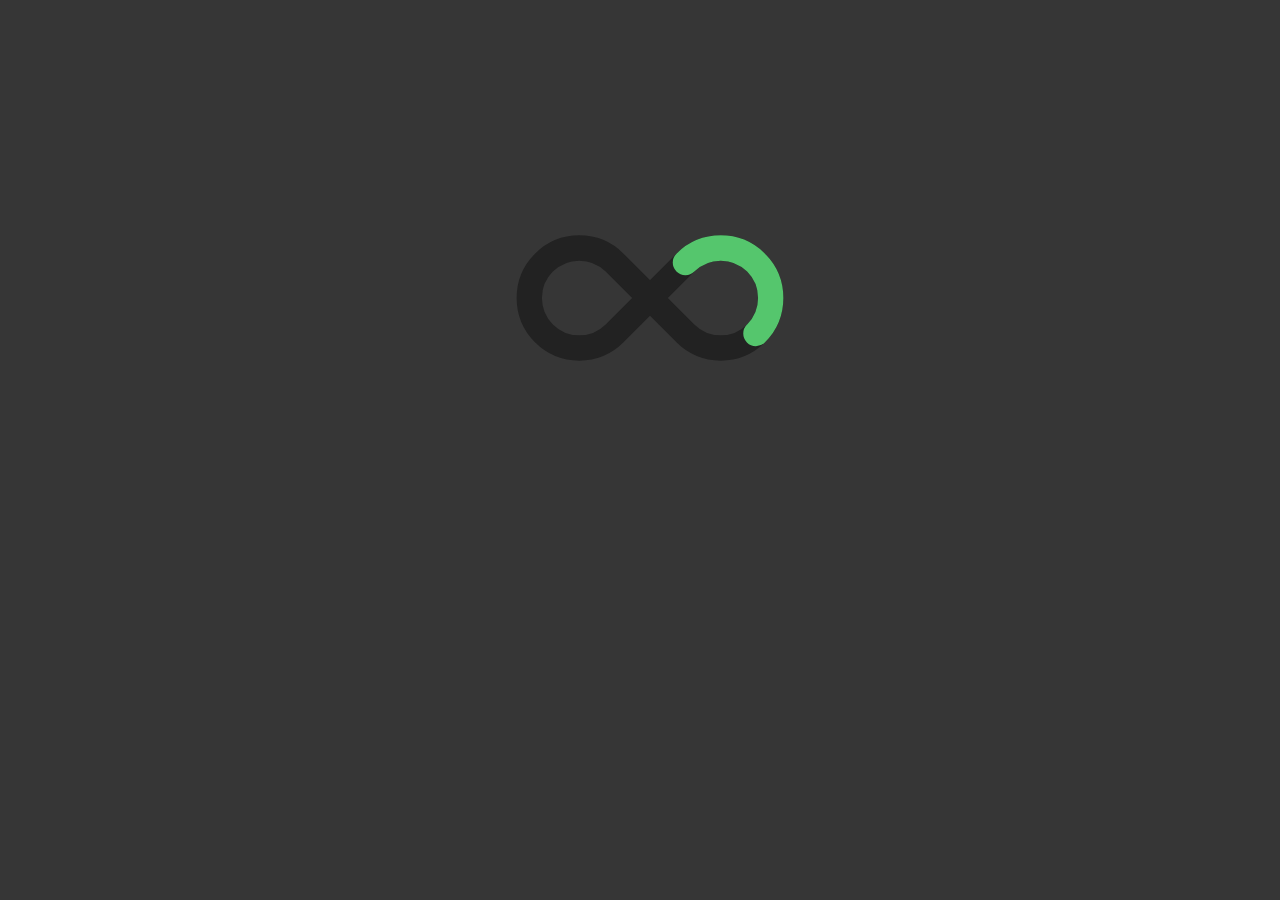
<file: Infinet/index.html>
<!DOCTYPE html>
<html lang="en">

<head>
    <meta charset="UTF-8">
    <meta http-equiv="X-UA-Compatible" content="IE=edge">
    <meta name="viewport" content="width=device-width, initial-scale=1.0">
    <title>Infinet</title>
    <link rel="stylesheet" href="style.css">
</head>

<body>
    <div class="loader">
        <svg viewBox="-2000 -1000 4000 2000">
    <path id="inf" d="M354-354A500 500 0 1 1 354 354L-354-354A500 500 0 1 0-354 354z"></path>
    <use xlink:href="#inf" stroke-dasharray="1570 5143" stroke-dashoffset="6713px"></use>
  </svg>
    </div>
</body>

</html>
</file>
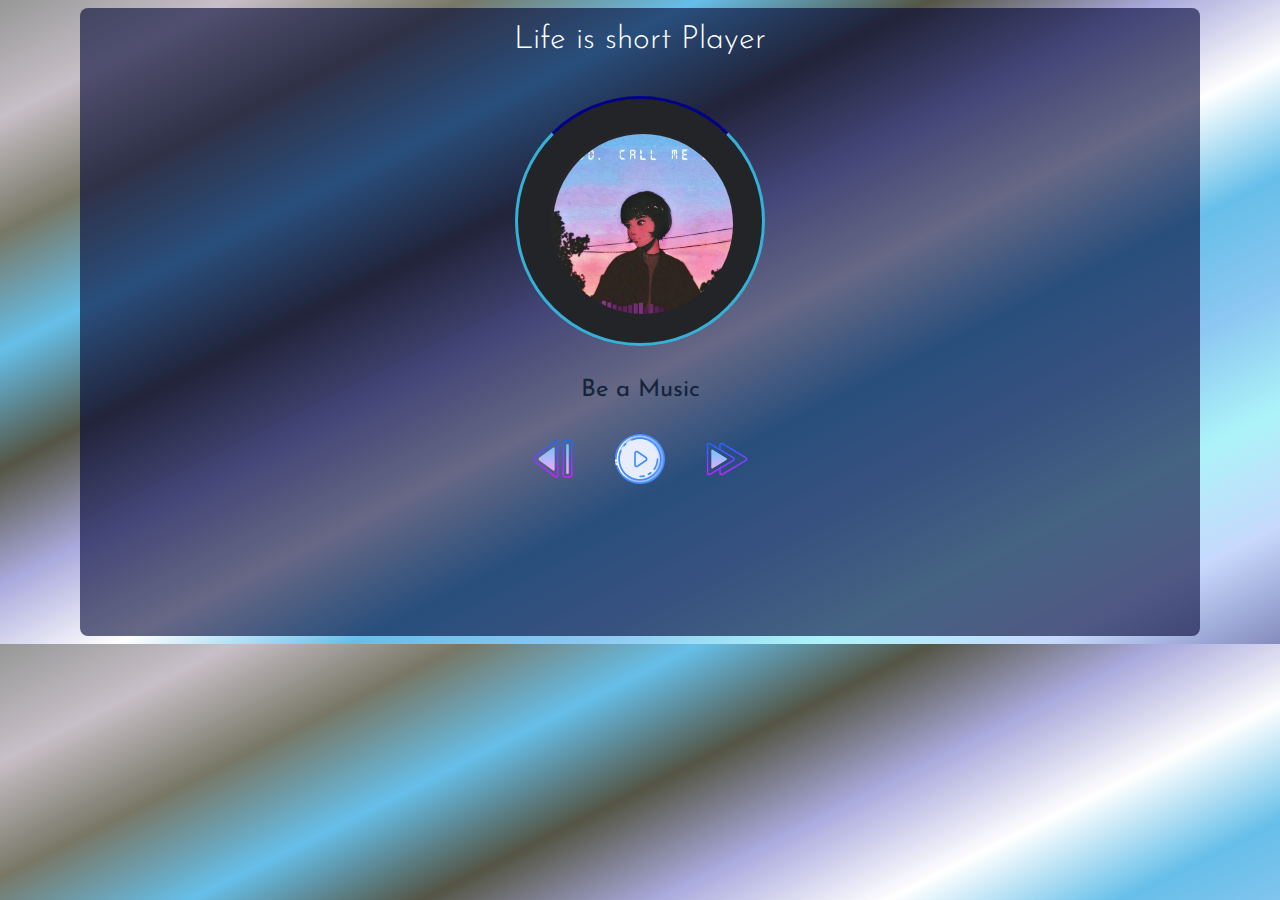
<file: Music_player-main/index.html>
<!DOCTYPE html>
<html lang="en">
<!-- Mosic player Simple -->
<head>
    <meta charset="UTF-8">
    <meta name="viewport" content="width=device-width, initial-scale=1.0">
    <title>Ze | Be</title>
    <link rel="stylesheet" type="text/css" href="./assets/css/style.css">
    <meta name = "keywords" content = "HTML, Javascript, CSS" />
    <meta name = "description" content = "Music Player built with Vanilla Javascript." />
    <meta name="twetter" content="http://github.com/hassanahmadiMG">
    <meta name="twetter" content="@hassanahmadimom100@gmail.com">
</head>

<body>
    <section id="home">
        <div class="container">
            <div class="playbox">
                <h1 class="heading">Life is short Player</h1>
                <div class="controller">
                    <div id="circle-bg" class="circle">
                        <div id="circle-sm" class="circle2"><img id="cover" src="" class="fluid-img"></div>
                    </div><!-- circle-bg -->
                    <div class="songs">
                        <h2 id="song-name">Think for a minute</h2>
                        <div class="controls">
                            <audio id="audio" src=""  loop="True"></audio>
                            <img id="backward" class="media-btn" src="./assets/images/backward-button.png">
                            <img id="play-stop" class="media-btn">
                            <img id="forward" class="media-btn" src="./assets/images/fast-forward.png">
                        </div><!-- controls -->
                    </div><!-- controller -->
                </div><!-- playBox -->
            </div><!-- container -->
        </div>
    </section><!-- section home-->
    <!-- ******************************* script file ***************************-->
    <script src="./assets/js/app.js" type="text/javascript"></script>
</body>

</html>
</file>
<file: Infinet/style.css>
body {
    background: #363636;
}

.loader {
    padding-top: 15%;
    padding-left: 35%;
}

svg {
    max-width: 25em;
    border-radius: 3px;
    fill: none;
    stroke: #222;
    stroke-linecap: round;
    stroke-width: 8%
}

use {
    stroke: #55c66d;
    animation: a 2s linear infinite
}

@keyframes a {
    to {
        stroke-dashoffset: 0px
    }
}
</file>
<file: Music_player-main/assets/css/style.css>
@charset "UTF-8";
/* http://github.com/hassanahmadiMG */
/* Email: @hassanahmadimom100@gmail.com */
@import url("https://fonts.googleapis.com/css2?family=Josefin+Sans:wght@300;400;600&display=swap");
* {
  margin: 0;
  padding: 0;
  box-sizing: border-box;
}
:root {
  --white-color: #ffffff;
}
body {
  font-family: "Josefin Sans", sans-serif;
  width: 100%;
  background-image: linear-gradient(
    to right bottom,
    #979897,
    #8787,
    #777766,
    #66bfe9,
    #545545,
    #0095,
    #ffff,
    #66bfe9,
    #8cc7f2,
    #acf3f8,
    #c7d8fc,
    #333f9399
  );
}
.container {
  width: 90%;
  margin: auto;
  padding: 0 1rem;
}
h1,
h2,
h3,
h4,
h5,
h6 {
  font-weight: 300;
  color: var(--white-color);
  margin: 1rem 0 1rem 0;
}
.heading {
  font-size: 32px;
}
/* end common style */

#home .container {
  display: flex;
  justify-content: space-between;
  align-items: flex-start;
  flex-direction: row;
}

.playbox {
  flex: 1;
  margin: 0.5rem auto;
  text-align: center;
  border-radius: 8px;
  background-color: #00033399;
}

.controller {
  margin: 2.5rem auto;
  width: 100%;
  max-width: 400px;
  min-height: 500px;
}
.circle {
  width: 250px;
  height: 250px;
  background-color: #222427;
  border-radius: 50%;
  margin: 2rem auto;
  display: flex;
  border: 3px solid #37b0d8;
  border-top: 3px solid darkblue;
}
.circle2 {
  width: 180px;
  height: 180px;
  background-color: #252629;
  border-radius: 50%;
  border: 3px solid #282529;
  align-self: center;
  display: flex;
  margin: auto;
}
.circle2 .fluid-img {
  width: 100%;
  width: 180px;
  height: 180px;
  border-radius: 50%;
  align-self: center;
  margin: auto;
}
#song-name {
  color: #15253a;
  font-weight: 400;
}
.circle.animate {
  animation: anticlock 6s infinite linear;
}
.circle2.animate {
  animation: clockwise 6s infinite linear;
}
.media-btn {
  width: 100%;
  max-width: 50px;
  height: auto;
  margin: auto;
  cursor: pointer;
  margin: 1rem;
}
@keyframes anticlock {
  from {
    transform: rotate(360deg);
  }
  to {
    transform: rotate(0deg);
  }
}
@keyframes clockwise {
  from {
    transform: rotate(0deg);
  }
  to {
    transform: rotate(360deg);
  }
}
@media (max-width: 900px) {
  #home .container {
    display: flex;
    justify-content: space-between;
    align-items: flex-start;
    flex-direction: column-reverse;
  }
  .playbox {
    flex: 1;
    width: 80%;
  }
}
/* costom style free */
</file>
